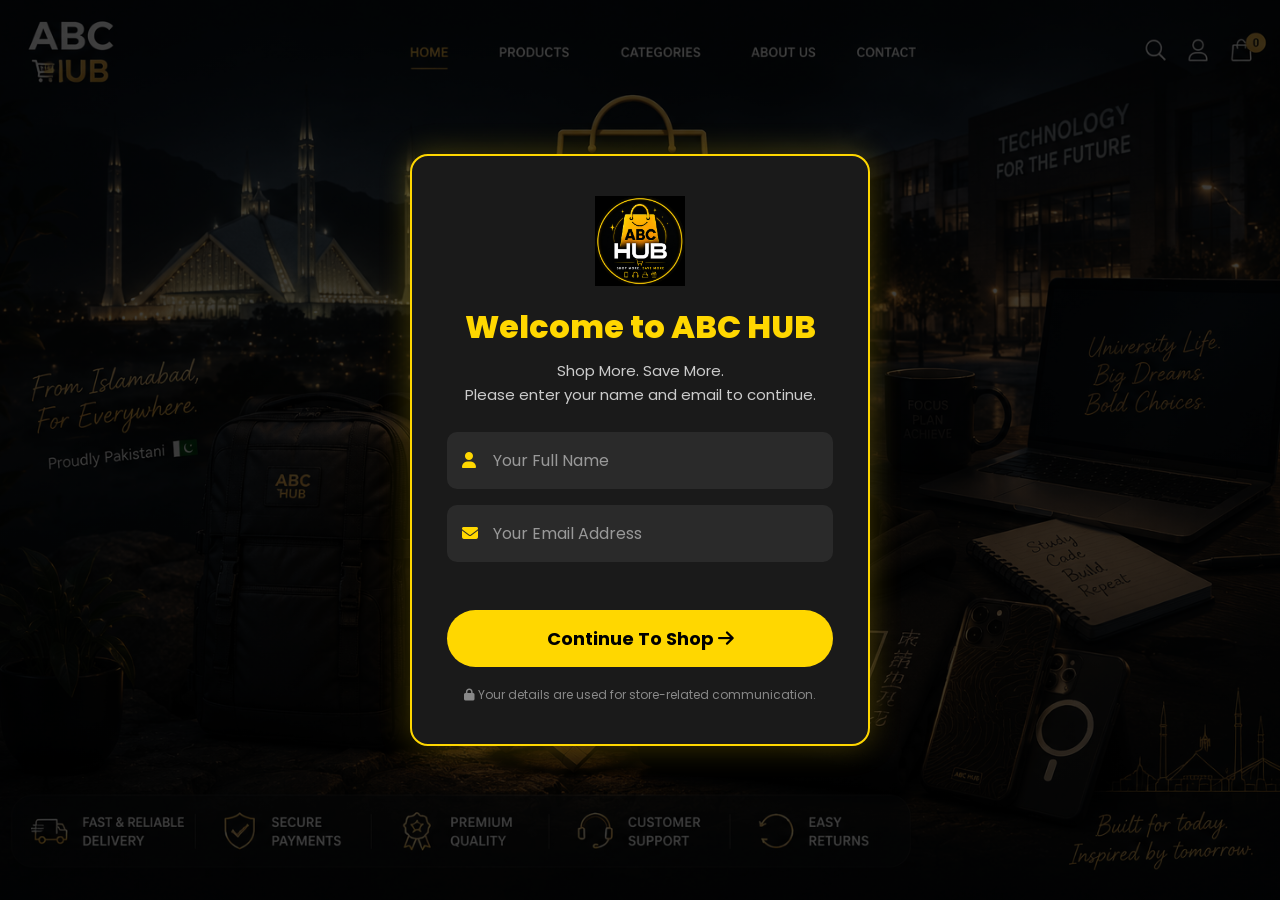
<file: welcome.html>
<!DOCTYPE html>
<html lang="en">

<head>

<meta charset="UTF-8">
<meta name="viewport" content="width=device-width, initial-scale=1.0">

<title>Welcome | ABC HUB</title>

<!-- Already signed in? Go to the shop -->
<script>
try {
    const visitor = JSON.parse(localStorage.getItem("abcHubVisitor") || "null");
    if (visitor && visitor.name && visitor.email) {
        window.name = "abcHub:" + JSON.stringify(visitor);
        window.location.replace("index.html?v=" + encodeURIComponent(JSON.stringify(visitor)));
    }
} catch (e) {}
</script>
<link rel="stylesheet"
href="https://cdnjs.cloudflare.com/ajax/libs/font-awesome/6.5.2/css/all.min.css">

<link rel="stylesheet"
href="https://fonts.googleapis.com/css2?family=Poppins:wght@300;400;500;600;700;800&display=swap">

<style>

* {
    margin: 0;
    padding: 0;
    box-sizing: border-box;
    font-family: 'Poppins', sans-serif;
}

body {
    min-height: 100vh;
    display: flex;
    justify-content: center;
    align-items: center;
    padding: 20px;
    color: white;
    background-color: #0f0f0f;
    background-image: linear-gradient(rgba(0,0,0,.75), rgba(0,0,0,.75)), url("background.png");
    background-size: cover;
    background-position: center;
    background-attachment: fixed;
}

.welcome-box {
    width: 100%;
    max-width: 460px;
    background: #1a1a1a;
    border: 2px solid gold;
    border-radius: 18px;
    padding: 40px 35px;
    text-align: center;
    box-shadow: 0 0 30px rgba(255,215,0,.25);
    animation: fadeUp .6s ease both;
}

@keyframes fadeUp {
    from { opacity: 0; transform: translateY(20px); }
    to   { opacity: 1; transform: translateY(0); }
}

.welcome-box img {
    width: 90px;
    height: 90px;
    object-fit: contain;
    margin-bottom: 10px;
}

.welcome-box h1 {
    color: gold;
    font-size: 32px;
    font-weight: 800;
    margin-bottom: 8px;
}

.welcome-box p {
    color: #ccc;
    font-size: 15px;
    line-height: 1.6;
    margin-bottom: 25px;
}

.field {
    position: relative;
    margin-bottom: 16px;
}

.field i {
    position: absolute;
    left: 15px;
    top: 50%;
    transform: translateY(-50%);
    color: gold;
}

.field input {
    width: 100%;
    padding: 14px 15px 14px 44px;
    border: 2px solid transparent;
    border-radius: 10px;
    background: #2a2a2a;
    color: white;
    font-size: 16px;
    outline: none;
}

.field input:focus   { border-color: gold; }
.field input.invalid { border-color: #ff6b6b; }
.field input::placeholder { color: #999; }

#welcome-error {
    color: #ff6b6b;
    font-size: 14px;
    min-height: 22px;
    margin-bottom: 10px;
}

.continue-btn {
    width: 100%;
    padding: 15px;
    border: none;
    border-radius: 50px;
    background: gold;
    color: black;
    font-size: 18px;
    font-weight: bold;
    cursor: pointer;
    transition: .3s;
}

.continue-btn:hover:not(:disabled) {
    background: #ffcc00;
    transform: translateY(-3px);
    box-shadow: 0 0 20px gold;
}

.continue-btn:disabled {
    opacity: .7;
    cursor: not-allowed;
}

.welcome-box p.privacy-note {
    margin: 18px 0 0;
    font-size: 12px;
    color: #888;
}

@media (max-width: 480px) {
    .welcome-box { padding: 30px 22px; }
    .welcome-box h1 { font-size: 26px; }
}

</style>

</head>

<body>

<form class="welcome-box" id="welcomeForm" novalidate>

    <img src="logo.png" alt="ABC HUB Logo">

    <h1>Welcome to ABC HUB</h1>

    <p>
        Shop More. Save More.<br>
        Please enter your name and email to continue.
    </p>

    <div class="field">
        <i class="fas fa-user"></i>
        <input type="text" id="visitorName" placeholder="Your Full Name"
               autocomplete="name" maxlength="80" required>
    </div>

    <div class="field">
        <i class="fas fa-envelope"></i>
        <input type="email" id="visitorEmail" placeholder="Your Email Address"
               autocomplete="email" maxlength="120" required>
    </div>

    <div id="welcome-error" role="alert"></div>

    <button type="submit" class="continue-btn" id="continueBtn">
        Continue To Shop <i class="fas fa-arrow-right"></i>
    </button>

    <p class="privacy-note">
        <i class="fas fa-lock"></i>
        Your details are used for store-related communication.
    </p>

</form>

<!-- Settings (Google Sheet URL) -->
<script src="config.js"></script>

<script>

// ================= ELEMENTS =================

const form    = document.getElementById("welcomeForm");
const nameEl  = document.getElementById("visitorName");
const mailEl  = document.getElementById("visitorEmail");
const errorEl = document.getElementById("welcome-error");
const btn     = document.getElementById("continueBtn");

const emailPattern = /^[^\s@]+@[^\s@]+\.[^\s@]+$/;

// ================= SHOW ERROR =================

function showError(message, input) {

    errorEl.textContent = message;

    nameEl.classList.remove("invalid");
    mailEl.classList.remove("invalid");

    if (input) {
        input.classList.add("invalid");
        input.focus();
    }
}

// ================= SAVE VISITOR TO GOOGLE SHEET =================
// keepalive + await = the request is not cancelled when the page changes.

async function saveVisitorToSheet(visitor) {

    const url = String(typeof SHEET_URL !== "undefined" ? SHEET_URL : "").trim();
    if (url.indexOf("https://script.google.com/") !== 0) {
        console.warn("SHEET_URL is not set in config.js. Visitor was NOT saved to Google Sheet.");
        return;
    }

    const request = fetch(url, {
        method: "POST",
        mode: "no-cors",
        keepalive: true,
        headers: { "Content-Type": "text/plain;charset=utf-8" },
        body: JSON.stringify({
            type: "visitor",
            name: visitor.name,
            email: visitor.email
        })
    });

    // Wait for the request, but never longer than 6 seconds
    await Promise.race([
        request,
        new Promise(function (resolve) { setTimeout(resolve, 6000); })
    ]);

    // no-cors gives an opaque answer, so success cannot be confirmed here.
    // Check the Executions page in Apps Script if a row is missing.
}

// ================= FORM SUBMIT =================

form.addEventListener("submit", async function (e) {

    e.preventDefault();

    const name  = nameEl.value.trim();
    const email = mailEl.value.trim();

    if (name.length < 2) {
        showError("Please enter your full name.", nameEl);
        return;
    }

    if (!emailPattern.test(email)) {
        showError("Please enter a valid email address.", mailEl);
        return;
    }

    showError("");

    const visitor = { name: name, email: email };

    btn.disabled = true;
    btn.textContent = "Saving your details...";

try {
    await saveVisitorToSheet(visitor);
} catch (err) {
    console.error("Sheet save failed:", err);
}

try {
    localStorage.setItem("abcHubVisitor", JSON.stringify(visitor));
} catch (err) {}

window.name = "abcHub:" + JSON.stringify(visitor);

btn.textContent = "Welcome to ABC HUB!";
window.location.replace("index.html?v=" + encodeURIComponent(JSON.stringify(visitor)));

});

</script>

</body>
</html>
</file>
